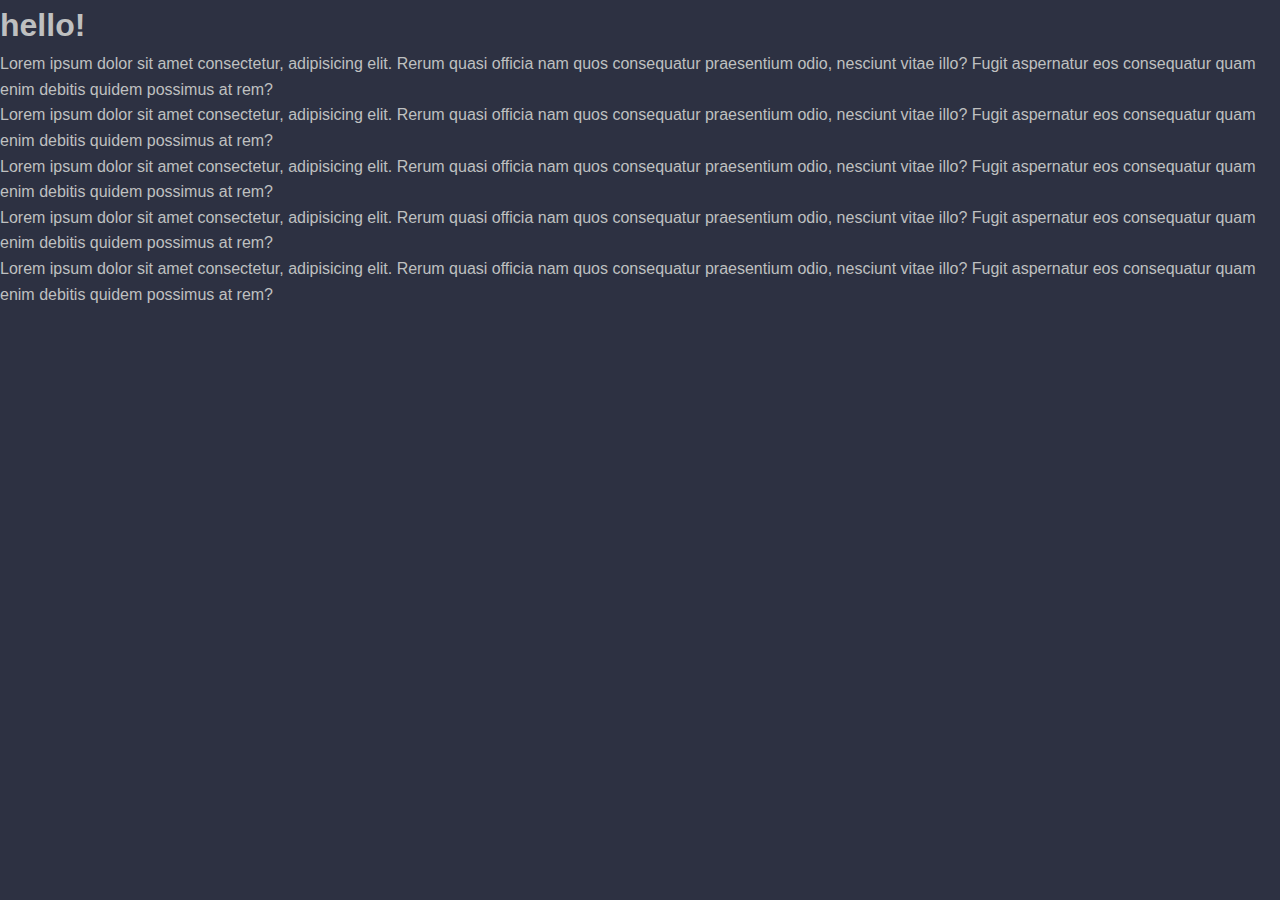
<file: index.html>
<html lang="en">
<head>
    <meta charset="UTF-8">
    <meta name="viewport" content="width=device-width, initial-scale=1.0">
    <title>Document</title>
    <link rel="stylesheet" href="styles.css" class="href">
</head>
<body>
    <h1>hello!</h1>
    <p>Lorem ipsum dolor sit amet consectetur, adipisicing elit. Rerum quasi officia nam quos consequatur praesentium odio, nesciunt vitae illo? Fugit aspernatur eos consequatur quam enim debitis quidem possimus at rem?</p>
    <p>Lorem ipsum dolor sit amet consectetur, adipisicing elit. Rerum quasi officia nam quos consequatur praesentium odio, nesciunt vitae illo? Fugit aspernatur eos consequatur quam enim debitis quidem possimus at rem?</p>
    <p>Lorem ipsum dolor sit amet consectetur, adipisicing elit. Rerum quasi officia nam quos consequatur praesentium odio, nesciunt vitae illo? Fugit aspernatur eos consequatur quam enim debitis quidem possimus at rem?</p>
    <p>Lorem ipsum dolor sit amet consectetur, adipisicing elit. Rerum quasi officia nam quos consequatur praesentium odio, nesciunt vitae illo? Fugit aspernatur eos consequatur quam enim debitis quidem possimus at rem?</p>
    <p>Lorem ipsum dolor sit amet consectetur, adipisicing elit. Rerum quasi officia nam quos consequatur praesentium odio, nesciunt vitae illo? Fugit aspernatur eos consequatur quam enim debitis quidem possimus at rem?</p>

</body>
</html>
</file>
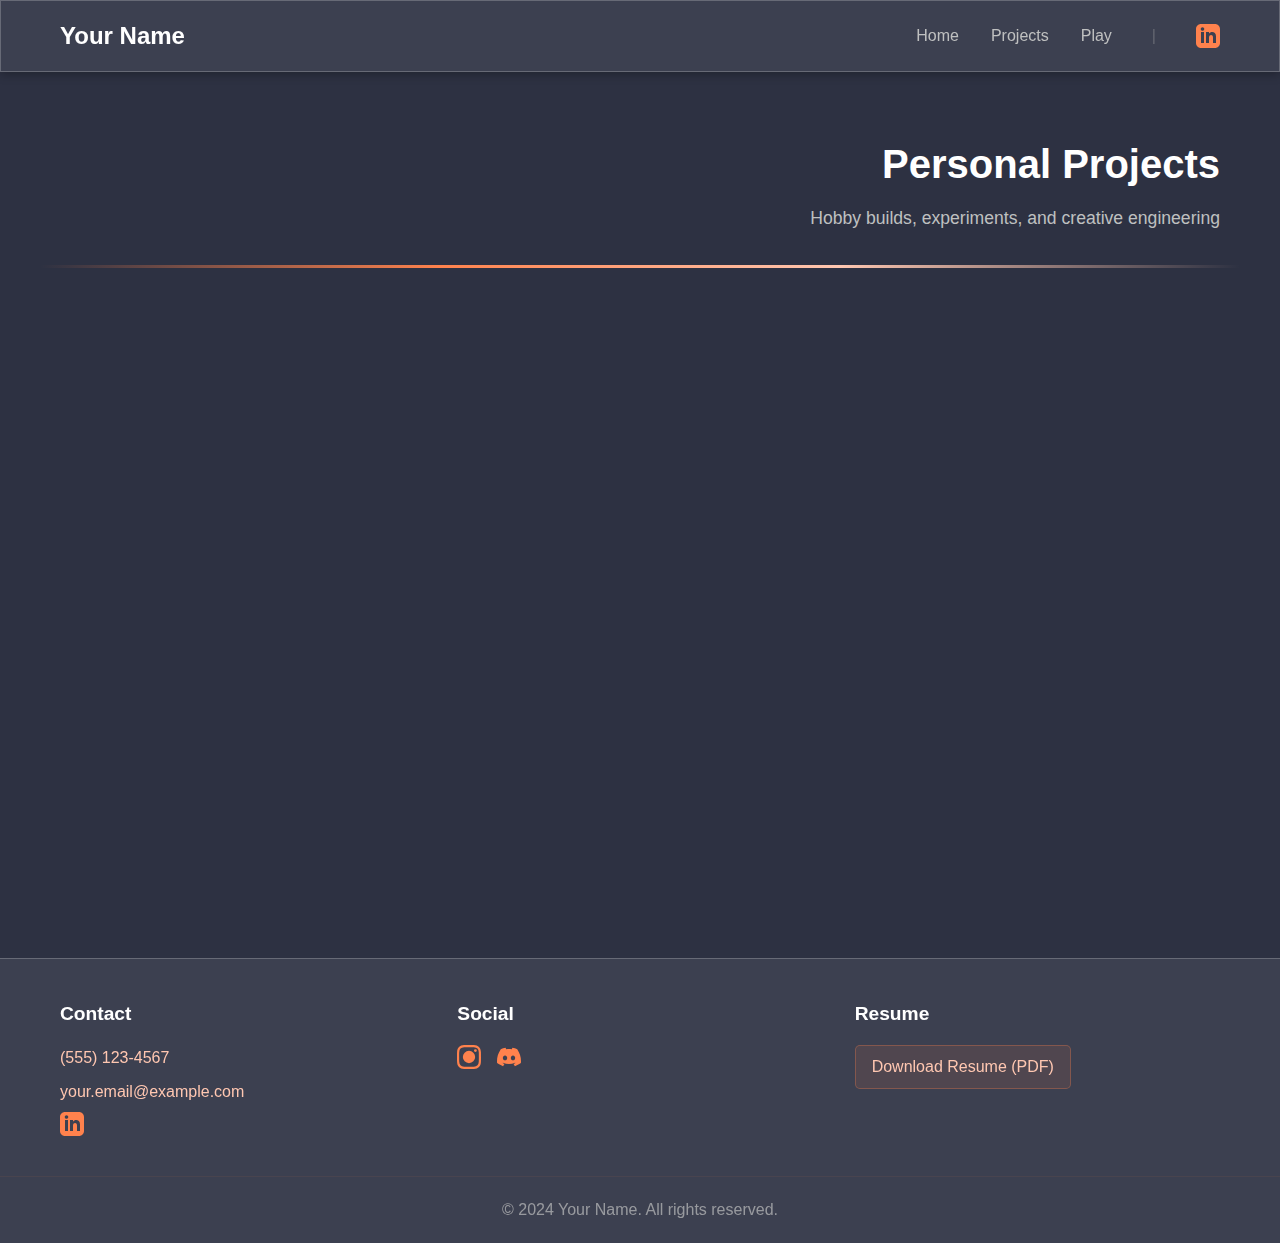
<file: personal.html>
<!DOCTYPE html>
<html lang="en">
<head>
    <meta charset="UTF-8">
    <meta name="viewport" content="width=device-width, initial-scale=1.0">
    <title>Personal Projects - Your Name</title>
    <link rel="stylesheet" href="styles.css">
</head>
<body>
    <!-- Header Placeholder -->
    <div id="header-placeholder"></div>

    <!-- Page Header -->
    <section class="page-header">
        <h2>Personal Projects</h2>
        <p>Hobby builds, experiments, and creative engineering</p>
    </section>

    <!-- Projects Grid -->
    <section class="projects-section">
        <div class="container">
            <div class="projects-grid" id="projects-container">
                <!-- Projects will be loaded dynamically from projects-data.js -->
            </div>
        </div>
    </section>

    <!-- Footer Placeholder -->
    <div id="footer-placeholder"></div>

    <!-- Load shared components and project data -->
    <script src="projects-data.js"></script>
    <script src="components.js"></script>
    <script src="projects-loader.js"></script>
</body>
</html>
</file>
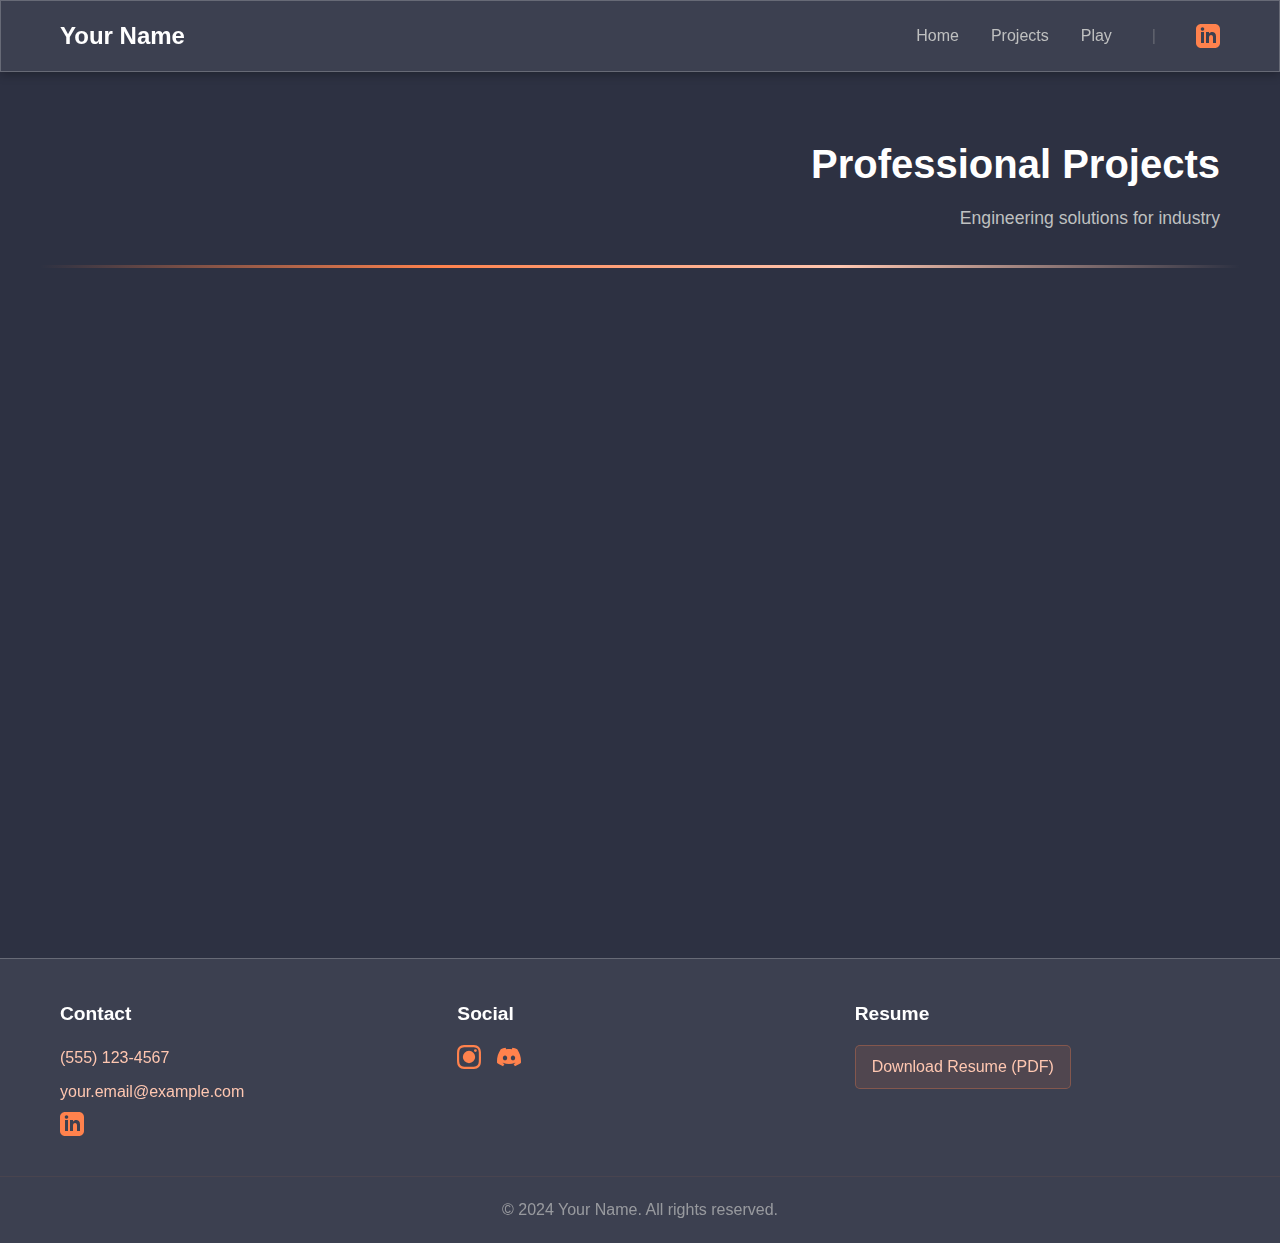
<file: professional.html>
<!DOCTYPE html>
<html lang="en">
<head>
    <meta charset="UTF-8">
    <meta name="viewport" content="width=device-width, initial-scale=1.0">
    <title>Professional Projects - Your Name</title>
    <link rel="stylesheet" href="styles.css">
</head>
<body>
    <!-- Header Placeholder -->
    <div id="header-placeholder"></div>

    <!-- Page Header -->
    <section class="page-header">
        <h2>Professional Projects</h2>
        <p>Engineering solutions for industry </p>
    </section>

    <!-- Projects Grid -->
    <section class="projects-section">
        <div class="container">
            <div class="projects-grid" id="projects-container">
                <!-- Projects will be loaded dynamically from projects-data.js -->
            </div>
        </div>
    </section>

    <!-- Footer Placeholder -->
    <div id="footer-placeholder"></div>

    <!-- Load shared components and project data -->
    <script src="projects-data.js"></script>
    <script src="components.js"></script>
    <script src="projects-loader.js"></script>
</body>
</html>
</file>
<file: styles.css>
/* Glass Morphism Project Cards with Hover Overlay */
.projects-grid {
    display: grid;
    grid-template-columns: repeat(auto-fit, minmax(350px, 1fr));
    gap: 2rem;
    margin-top: 2rem;
}

a.project-card {
    position: relative;
    background-color: var(--glass-bg);
    border: 1px solid var(--glass-border);
    -webkit-backdrop-filter: blur(20px);
    backdrop-filter: blur(20px);
    border-radius: 0.7rem;
    transition: all ease 0.3s;
    overflow: hidden;
    display: block;
    text-decoration: none;
    cursor: pointer;
}

.project-card-content {
    position: relative;
    z-index: 1;
    transition: all 0.3s ease;
}

.project-card-content h3 {
    font-size: 1.3rem;
    color: var(--accent);
    padding: 1rem 1.5rem 0.5rem;
    margin: 0;
    transition: all 0.3s ease;
}

.project-image-container {
    position: relative;
    width: 100%;
    height: 250px;
    overflow: hidden;
}

.project-image-container img {
    width: 100%;
    height: 100%;
    object-fit: cover;
    transition: all 0.3s ease;
}

.project-overlay {
    position: absolute;
    top: 0;
    left: 0;
    right: 0;
    bottom: 0;
    background: transparent;
    display: flex;
    flex-direction: column;
    justify-content: center;
    padding: 2rem 1.5rem;
    opacity: 0;
    transition: opacity 0.3s ease;
    z-index: 2;
}

a.project-card:hover .project-overlay {
    opacity: 1;
}

a.project-card:hover .project-card-content {
    filter: blur(3px) brightness(0.4);
    transform: scale(1.02);
}

a.project-card:hover {
    box-shadow: 0px 0px 20px 1px rgba(255, 130, 77, 0.25);
    border: 1px solid rgba(255, 255, 255, 0.454);
    transform: translateY(-5px);
}

.project-description {
    color: var(--accent);
    font-size: 0.95rem;
    line-height: 1.6;
    margin-bottom: 1rem;
    text-shadow: 0 2px 4px rgba(0, 0, 0, 0.8);
}

.project-overlay .project-tags {
    display: flex;
    gap: 0.5rem;
    flex-wrap: wrap;
}

.project-overlay .project-tags span {
    background: rgba(255, 130, 77, 0.9);
    color: var(--background);
    padding: 0.25rem 0.75rem;
    border-radius: 20px;
    font-size: 0.8rem;
    font-weight: 600;
    border: 1px solid var(--primary);
}

/* Project Detail Page Styles */
.project-detail-section {
    padding: 60px 0;
    min-height: 70vh;
}

.project-detail-header {
    display: flex;
    justify-content: space-between;
    align-items: center;
    margin-bottom: 2rem;
}

.project-detail-header h1 {
    color: var(--accent);
    font-size: 2.5rem;
}

.back-link {
    color: var(--secondary);
    text-decoration: none;
    font-weight: 500;
    transition: color 0.3s ease;
}

.back-link:hover {
    color: var(--primary);
}

/* Image Gallery */
.project-gallery {
    margin-bottom: 3rem;
}

.main-image-container {
    width: 100%;
    height: 500px;
    overflow: hidden;
    border-radius: 10px;
    margin-bottom: 1rem;
    background: var(--glass-bg);
    border: 1px solid var(--glass-border);
}

.main-image-container img {
    width: 100%;
    height: 100%;
    object-fit: cover;
}

.thumbnail-container {
    display: flex;
    gap: 1rem;
    overflow-x: auto;
    padding: 0.5rem 0;
}

.thumbnail {
    width: 120px;
    height: 80px;
    object-fit: cover;
    border-radius: 5px;
    cursor: pointer;
    opacity: 0.6;
    transition: all 0.3s ease;
    border: 2px solid transparent;
}

.thumbnail:hover {
    opacity: 0.9;
}

.thumbnail.active {
    opacity: 1;
    border-color: var(--primary);
}

/* Project Info Grid */
.project-info-grid {
    display: grid;
    grid-template-columns: 2fr 1fr;
    gap: 2rem;
}

.project-description {
    background: var(--glass-bg);
    backdrop-filter: blur(20px);
    border: 1px solid var(--glass-border);
    border-radius: 10px;
    padding: 2rem;
}

.project-description h2 {
    color: var(--primary);
    margin-bottom: 1.5rem;
}

.project-description p {
    color: var(--text);
    line-height: 1.8;
}

/* Detail Cards */
.detail-card {
    background: var(--glass-bg);
    backdrop-filter: blur(20px);
    border: 1px solid var(--glass-border);
    border-radius: 10px;
    padding: 1.5rem;
    margin-bottom: 1.5rem;
}

.detail-card h3 {
    color: var(--primary);
    font-size: 1.2rem;
    margin-bottom: 1rem;
}

.details-list .detail-item {
    display: flex;
    justify-content: space-between;
    padding: 0.5rem 0;
    border-bottom: 1px solid rgba(255, 255, 255, 0.1);
}

.details-list .detail-item:last-child {
    border-bottom: none;
}

.detail-label {
    color: var(--secondary);
    font-weight: 500;
}

.detail-value {
    color: var(--text);
    text-align: right;
}

/* Skill Tags in Detail Page */
.detail-card .skill-tags {
    display: flex;
    flex-wrap: wrap;
    gap: 0.5rem;
}

.detail-card .skill-tags span {
    background: rgba(255, 130, 77, 0.15);
    color: var(--secondary);
    padding: 0.4rem 0.8rem;
    border-radius: 20px;
    font-size: 0.9rem;
    border: 1px solid rgba(255, 130, 77, 0.2);
}

/* Project Links */
.project-links {
    display: flex;
    flex-direction: column;
    gap: 0.75rem;
}

.resource-link {
    color: var(--secondary);
    text-decoration: none;
    padding: 0.5rem 1rem;
    border: 1px solid rgba(255, 130, 77, 0.3);
    border-radius: 5px;
    transition: all 0.3s ease;
    background: rgba(255, 130, 77, 0.1);
    text-align: center;
}

.resource-link:hover {
    background: var(--primary);
    color: var(--background);
    border-color: var(--primary);
}

.no-links {
    color: var(--text);
    opacity: 0.7;
    font-style: italic;
}

.personal-only-social {
    display: none;
}/* styles.css - Portfolio Stylesheet with Glass Morphism and Enhanced Design */

/* CSS Variables for Theme Colors */
:root {
    --text: #bfc0c0;
    --background: #2D3142;
    --primary: #ff824d;
    --secondary: #ffc7b1;
    --accent: #ffffff;
    --glass-bg: rgba(255, 255, 255, 0.074);
    --glass-border: rgba(255, 255, 255, 0.222);
}

/* Reset and Base Styles */
* {
    margin: 0;
    padding: 0;
    box-sizing: border-box;
}

body {
    font-family: -apple-system, BlinkMacSystemFont, 'Segoe UI', Roboto, 'Helvetica Neue', Arial, sans-serif;
    line-height: 1.6;
    color: var(--text);
    background-color: var(--background);
    min-height: 100vh;
    position: relative;
}

.container {
    max-width: 1200px;
    margin: 0 auto;
    padding: 0 20px;
}

/* Header and Navigation */
header {
    background-color: var(--glass-bg);
    backdrop-filter: blur(20px);
    -webkit-backdrop-filter: blur(20px);
    border: 1px solid var(--glass-border);
    box-shadow: 0 2px 10px rgba(0,0,0,0.3);
    position: sticky;
    top: 0;
    z-index: 1000;
}

.navbar {
    padding: 1rem 0;
}

.nav-container {
    max-width: 1200px;
    margin: 0 auto;
    padding: 0 20px;
    display: flex;
    justify-content: space-between;
    align-items: center;
}

.logo-link {
    text-decoration: none;
}

.logo {
    font-size: 1.5rem;
    font-weight: 700;
    color: var(--accent);
    transition: color 0.3s ease;
}

.logo-link:hover .logo {
    color: var(--primary);
}

.nav-menu {
    display: flex;
    list-style: none;
    gap: 2rem;
    align-items: center;
}

.nav-menu a {
    text-decoration: none;
    color: var(--text);
    font-weight: 500;
    transition: all 0.3s ease;
    padding: 0.5rem 0;
    position: relative;
}

.nav-menu a:not(.social-icon-link):hover {
    color: var(--primary);
}

.nav-menu a.active {
    color: var(--primary);
}

.nav-menu a.active::after {
    content: '';
    position: absolute;
    bottom: -2px;
    left: 0;
    right: 0;
    height: 2px;
    background: var(--primary);
}

.social-divider {
    color: rgba(191, 192, 192, 0.3);
    padding: 0 0.5rem;
}

/* Social Icons - Orange Theme */
.social-icon-link {
    display: flex;
    align-items: center;
    padding: 0 !important;
}

.social-icon {
    width: 24px;
    height: 24px;
    color: var(--primary);
    transition: transform 0.3s ease, opacity 0.3s ease;
}

.social-icon:hover {
    transform: scale(1.2);
    opacity: 0.8;
}

.play-only-social {
    display: none;
}

/* Hero Section with Profile Image */
.hero {
    padding: 80px 0 40px;
    position: relative;
}

.hero-content-wrapper {
    max-width: 1200px;
    margin: 0 auto;
    padding: 0 20px;
    display: flex;
    align-items: flex-start;
    gap: 3rem;
}

.profile-image {
    width: 200px;
    height: 200px;
    border-radius: 50%;
    object-fit: cover;
    border: 3px solid var(--primary);
    box-shadow: 0 5px 20px rgba(255, 130, 77, 0.3);
    flex-shrink: 0;
}

.hero-content {
    flex: 1;
    text-align: right;
}

.hero-content h2 {
    font-size: 3rem;
    margin-bottom: 1rem;
    color: var(--accent);
}

.hero-content > p {
    font-size: 1.25rem;
    color: var(--text);
    margin-bottom: 1.5rem;
}

.hero-description {
    background: var(--glass-bg);
    backdrop-filter: blur(10px);
    -webkit-backdrop-filter: blur(10px);
    border: 1px solid var(--glass-border);
    border-radius: 0.5rem;
    padding: 1.5rem;
    margin-top: 1.5rem;
}

.hero-description p {
    font-size: 1rem;
    color: var(--text);
    line-height: 1.8;
    text-align: justify;
}

.hero-bar {
    height: 3px;
    background: linear-gradient(90deg, transparent, var(--primary), var(--secondary), transparent);
    margin-top: 3rem;
    max-width: 1200px;
    margin-left: auto;
    margin-right: auto;
}

/* Page Header */
.page-header {
    padding: 60px 0;
    text-align: center;
    position: relative;
}

.page-header h2 {
    font-size: 2.5rem;
    margin-bottom: 0.5rem;
    color: var(--accent);
    text-align: right;
    max-width: 1200px;
    margin-left: auto;
    margin-right: auto;
    padding: 0 20px;
}

.page-header::after {
    content: '';
    display: block;
    height: 3px;
    background: linear-gradient(90deg, transparent, var(--primary), var(--secondary), transparent);
    margin-top: 2rem;
    max-width: 1200px;
    margin-left: auto;
    margin-right: auto;
}

.page-header p {
    font-size: 1.1rem;
    color: var(--text);
    text-align: right;
    max-width: 1200px;
    margin-left: auto;
    margin-right: auto;
    padding: 0 20px;
}

/* Featured Projects Section */
.featured-projects {
    padding: 80px 0;
    background-color: transparent;
}

.featured-projects h2 {
    text-align: center;
    font-size: 2.5rem;
    margin-bottom: 3rem;
    color: var(--accent);
}

/* Glass Morphism Project Cards */
.projects-grid {
    display: grid;
    grid-template-columns: repeat(auto-fit, minmax(350px, 1fr));
    gap: 2rem;
    margin-top: 2rem;
}

.project-card {
    position: relative;
    padding: 1.5rem;
    background-color: var(--glass-bg);
    border: 1px solid var(--glass-border);
    -webkit-backdrop-filter: blur(20px);
    backdrop-filter: blur(20px);
    border-radius: 0.7rem;
    transition: all ease 0.3s;
    overflow: hidden;
}

.project-card:hover {
    box-shadow: 0px 0px 20px 1px rgba(255, 130, 77, 0.25);
    border: 1px solid rgba(255, 255, 255, 0.454);
    transform: translateY(-5px);
}

.project-card img {
    width: 100%;
    height: 200px;
    object-fit: cover;
    border-radius: 0.5rem;
    margin-bottom: 1rem;
    position: relative;
    z-index: 1;
}

.project-card h3 {
    font-size: 1.5rem;
    color: var(--accent);
    margin-bottom: 0.5rem;
    position: relative;
    z-index: 1;
}

.project-card p {
    color: var(--text);
    line-height: 1.6;
    margin-bottom: 1rem;
    position: relative;
    z-index: 1;
}

.project-tags {
    display: flex;
    gap: 0.5rem;
    flex-wrap: wrap;
    position: relative;
    z-index: 1;
}

.project-tags span {
    background: rgba(255, 130, 77, 0.2);
    color: var(--primary);
    padding: 0.25rem 0.75rem;
    border-radius: 20px;
    font-size: 0.875rem;
    font-weight: 500;
    border: 1px solid rgba(255, 130, 77, 0.3);
}

/* Projects Section */
.projects-section {
    padding: 60px 0;
    background-color: transparent;
    min-height: 70vh;
}

/* Footer */
footer {
    background-color: var(--glass-bg);
    backdrop-filter: blur(20px);
    -webkit-backdrop-filter: blur(20px);
    border-top: 1px solid var(--glass-border);
    color: var(--text);
    padding: 40px 0 20px;
    margin-top: auto;
}

.footer-container {
    max-width: 1200px;
    margin: 0 auto;
    padding: 0 20px;
    display: grid;
    grid-template-columns: repeat(3, 1fr);
    gap: 2rem;
    margin-bottom: 2rem;
}

.footer-section h3 {
    font-size: 1.2rem;
    margin-bottom: 1rem;
    color: var(--accent);
}

.footer-section p {
    color: var(--text);
    margin-bottom: 0.5rem;
}

.footer-section a {
    color: var(--secondary);
    text-decoration: none;
}

.footer-section a:hover {
    color: var(--primary);
    text-decoration: underline;
}

.footer-social-icons {
    display: flex;
    gap: 1rem;
    margin-top: 0.5rem;
}

.footer-social-icon {
    width: 24px;
    height: 24px;
    color: var(--primary);
    transition: transform 0.3s ease, opacity 0.3s ease;
}

.footer-social-icon:hover {
    transform: scale(1.2);
    opacity: 0.8;
}

.resume-link {
    color: var(--secondary);
    text-decoration: none;
    display: inline-block;
    padding: 0.5rem 1rem;
    border: 1px solid rgba(255, 130, 77, 0.3);
    border-radius: 5px;
    transition: all 0.3s ease;
    background: rgba(255, 130, 77, 0.1);
}

.resume-link:hover {
    background-color: var(--primary);
    color: var(--background);
    border-color: var(--primary);
}

.footer-bottom {
    text-align: center;
    padding-top: 20px;
    border-top: 1px solid rgba(255, 130, 77, 0.1);
    color: var(--text);
    opacity: 0.7;
}

/* Social Icon Animations */
@keyframes socialSlideIn {
    0% {
        opacity: 0;
        transform: translateX(-20px) scale(0.8);
    }
    50% {
        transform: translateX(5px) scale(1.1);
    }
    100% {
        opacity: 1;
        transform: translateX(0) scale(1);
    }
}

@keyframes socialSlideOut {
    0% {
        opacity: 1;
        transform: translateX(0) scale(1);
    }
    100% {
        opacity: 0;
        transform: translateX(-20px) scale(0.8);
    }
}

.social-animate-in {
    animation: socialSlideIn 0.5s cubic-bezier(0.68, -0.55, 0.265, 1.55);
}

.social-animate-out {
    animation: socialSlideOut 0.3s ease-in-out;
}

/* Skills Section for Homepage */
.skills-section {
    padding: 80px 0;
    background-color: rgba(45, 49, 66, 0.3);
}

.skills-section h2 {
    text-align: center;
    font-size: 2.5rem;
    margin-bottom: 3rem;
    color: var(--accent);
}

.skills-grid {
    display: grid;
    grid-template-columns: repeat(auto-fit, minmax(300px, 1fr));
    gap: 2rem;
}

.skill-category {
    background: var(--glass-bg);
    backdrop-filter: blur(20px);
    -webkit-backdrop-filter: blur(20px);
    border: 1px solid var(--glass-border);
    border-radius: 0.7rem;
    padding: 1.5rem;
    transition: all 0.3s ease;
}

.skill-category:hover {
    transform: translateY(-5px);
    box-shadow: 0 10px 20px rgba(255, 130, 77, 0.15);
    border-color: rgba(255, 130, 77, 0.3);
}

.skill-category h3 {
    color: var(--primary);
    font-size: 1.3rem;
    margin-bottom: 1rem;
}

.skill-items {
    display: flex;
    flex-wrap: wrap;
    gap: 0.5rem;
}

.skill-items span {
    background: rgba(255, 130, 77, 0.15);
    color: var(--secondary);
    padding: 0.4rem 0.8rem;
    border-radius: 20px;
    font-size: 0.9rem;
    border: 1px solid rgba(255, 130, 77, 0.2);
    transition: all 0.3s ease;
}

.skill-items span:hover {
    background: rgba(255, 130, 77, 0.25);
    transform: scale(1.05);
}

/* Responsive Design */
@media (max-width: 768px) {
    .nav-menu {
        flex-direction: column;
        gap: 1rem;
    }
    
    .nav-container {
        flex-direction: column;
        text-align: center;
    }
    
    .social-divider {
        display: none;
    }
    
    .hero-content-wrapper {
        flex-direction: column;
        text-align: center;
        align-items: center;
    }
    
    .profile-image {
        width: 150px;
        height: 150px;
    }
    
    .hero-content {
        text-align: center;
    }
    
    .hero-description p {
        text-align: center;
    }
    
    .hero-content h2,
    .page-header h2,
    .page-header p {
        text-align: center;
    }
    
    .hero-content h2 {
        font-size: 2rem;
    }
    
    .projects-grid {
        grid-template-columns: 1fr;
    }
    
    .skills-grid {
        grid-template-columns: 1fr;
    }
    
    .footer-container {
        grid-template-columns: 1fr;
        text-align: center;
    }
    
    .footer-social-icons {
        justify-content: center;
    }
    
    .project-detail-header {
        flex-direction: column;
        gap: 1rem;
        text-align: center;
    }
    
    .project-detail-header h1 {
        font-size: 2rem;
    }
    
    .main-image-container {
        height: 300px;
    }
    
    .project-info-grid {
        grid-template-columns: 1fr;
    }
    
    .thumbnail {
        width: 100px;
        height: 70px;
    }
}
</file>
